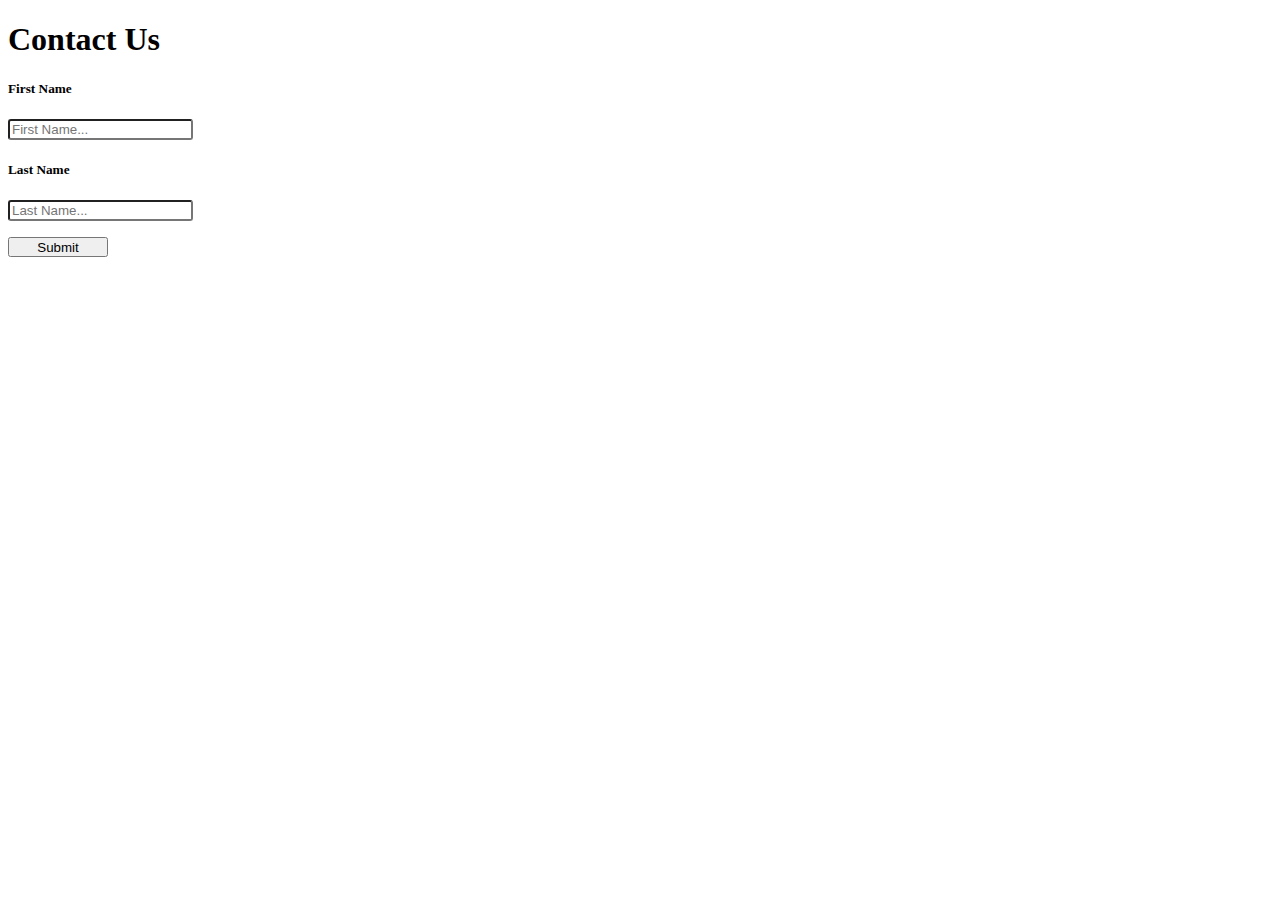
<file: dataForm.html>
<!doctype html>
<html lang="en">
  <head>
    <meta charset="utf-8">
    <meta name="viewport" content="width=device-width, initial-scale=1">
    <title>Form</title>
    <script>
      
    </script>
  </head>
  <body>
    <h1>Contact Us</h1>
    <h5>First Name</h5>
    <input name="input1" placeholder="First Name..." style="border-radius: 3px;">
    <h5>Last Name</h5>
    <input name="input2" placeholder="Last Name..." style="border-radius: 3px;>
    <h5>Email Address</h5>
    <input name="input3" placeholder="Email Address..." style="border-radius: 3px;>
    <h5>Subject</h5>
    <textarea name="input4" placeholder="Subject..." style="border-radius: 3px;" rows="5" cols="30"></textarea>
    <br>
    <button name="button1" type="submit" style="width: 100px; height: 20px; margin-top: 1rem;">Submit</button>
  </body>
</html>
</file>
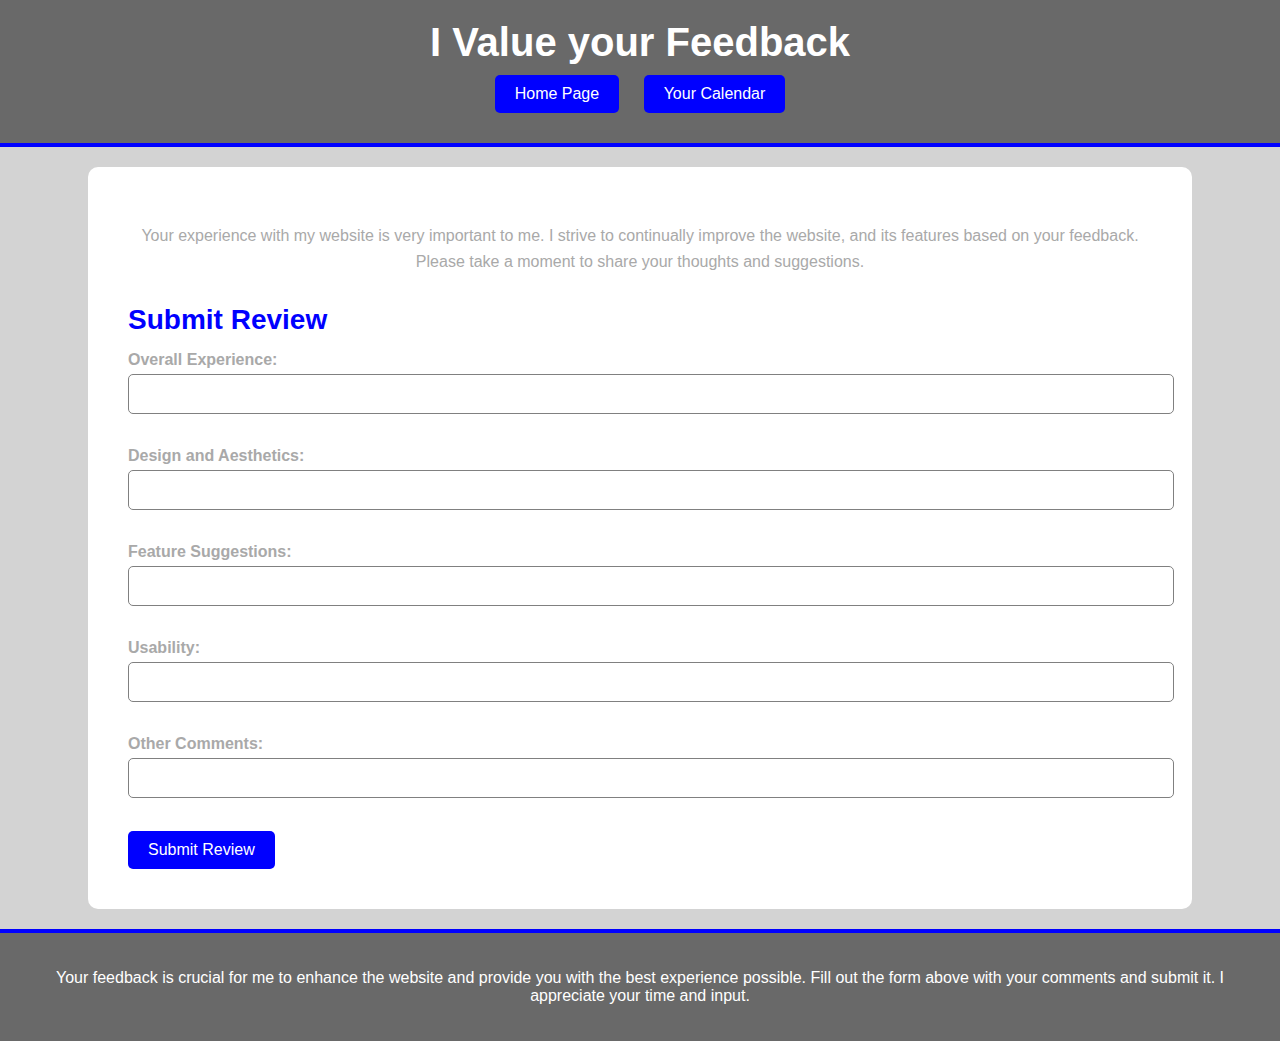
<file: review.html>
<!DOCTYPE html>
<html lang="en">
<head>

<!-- Google tag (gtag.js) -->
<script async src="https://www.googletagmanager.com/gtag/js?id=G-1RNJ3D9BSM"></script>
<script>
  window.dataLayer = window.dataLayer || [];
  function gtag(){dataLayer.push(arguments);}
  gtag('js', new Date());

  gtag('config', 'G-1RNJ3D9BSM');
</script>

    <meta charset="UTF-8">
    <meta name="description" content="Your interactive calendar">
    <meta name="keywords" content="HTML,Calendar,Scheduling, Events,Event Planning">
    <meta name="author" content="Jacob Waddell"
    <meta name="viewport" content="width=device-width, initial-scale=1">
    <title>Review Page</title>
    <link rel="stylesheet" href="review.css">
</head>
<body>

<header>
    <h1>I Value your Feedback</h1>
    <nav>
        <button onclick="location.href='index.html'">Home Page</button>
        <button onclick="location.href='calendar.html'">Your Calendar</button>
    </nav>
</header>

<div class="content">
    <p>Your experience with my website is very important to me. I strive to continually improve the website, and its features based on your feedback. Please take a moment to share your thoughts and suggestions.</p>

    <h2>Submit Review</h2>
    <form>
        <label for="experience">Overall Experience:</label><br>
        <input type="text" id="experience" name="experience"><br><br>

        <label for="design">Design and Aesthetics:</label><br>
        <input type="text" id="design" name="design"><br><br>

        <label for="features">Feature Suggestions:</label><br>
        <input type="text" id="features" name="features"><br><br>

        <label for="usability">Usability:</label><br>
        <input type="text" id="usability" name="usability"><br><br>

        <label for="comments">Other Comments:</label><br>
        <input type="text" id="comments" name="comments"><br><br>

        <input type="submit" value="Submit Review">
    </form>
</div>

<footer>
    <p>Your feedback is crucial for me to enhance the website and provide you with the best experience possible. Fill out the form above with your comments and submit it. I appreciate your time and input.</p>
</footer>

</body>
</html>
</file>
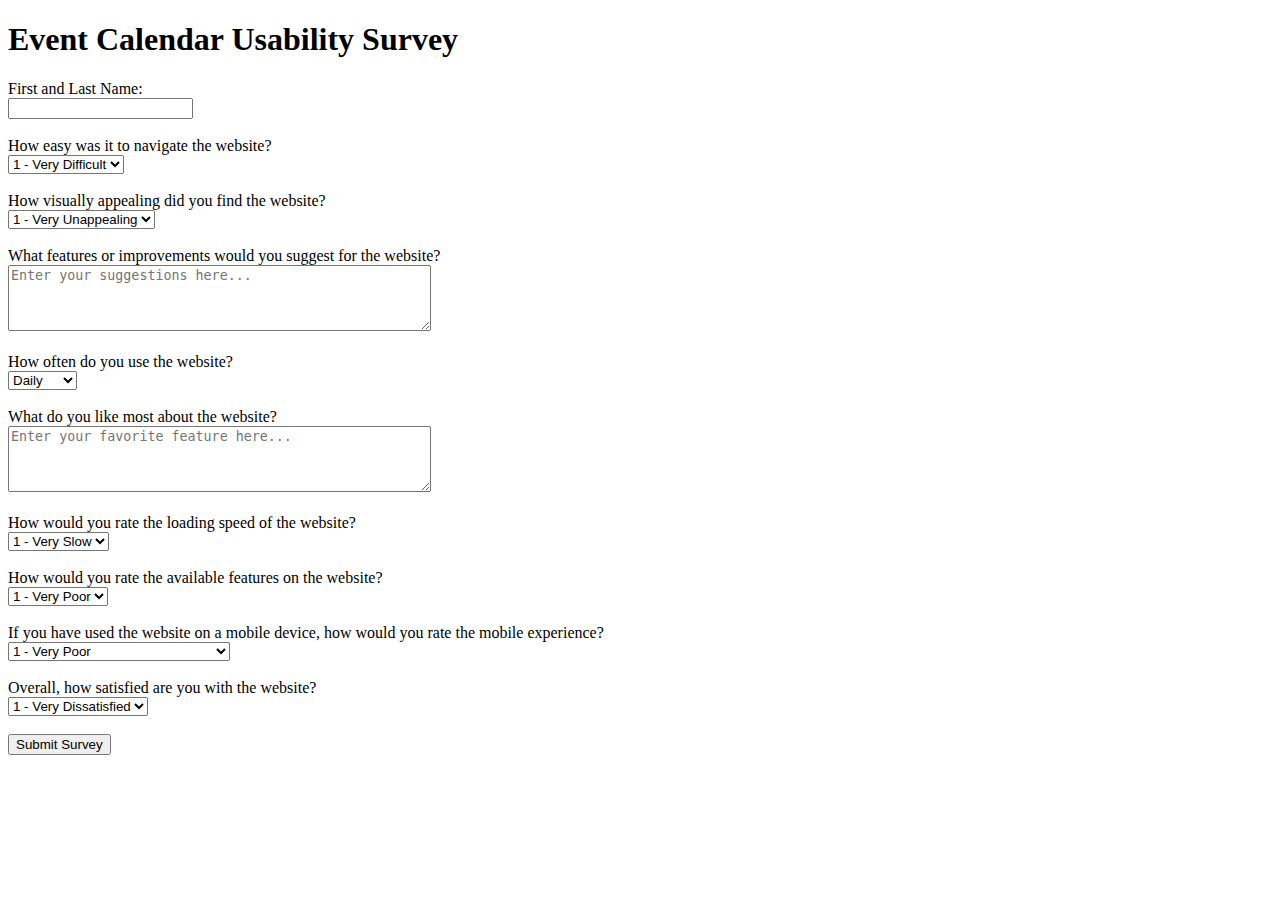
<file: survey.html>
<!DOCTYPE html>
<html lang="en">
<head>
    <meta charset="UTF-8">
    <meta name="viewport" content="width=device-width, initial-scale=1.0">
    <title>Calendar Website Usability Survey</title>
    <script>
        function showConfirmation(event) {
            event.preventDefault(); 
            document.getElementById("confirmation-message").style.display = "block"; 
        }
    </script>
</head>
<body>
    <h1>Event Calendar Usability Survey</h1>
    
    <form onsubmit="showConfirmation(event)">
        
        <label for="name">First and Last Name:</label><br>
        <input type="text" id="name" name="name" required><br><br>

        <label for="ease-of-use">How easy was it to navigate the website?</label><br>
        <select id="ease-of-use" name="ease-of-use" required>
            <option value="1">1 - Very Difficult</option>
            <option value="2">2 - Difficult</option>
            <option value="3">3 - Neutral</option>
            <option value="4">4 - Easy</option>
            <option value="5">5 - Very Easy</option>
        </select><br><br>

        <label for="visual-appeal">How visually appealing did you find the website?</label><br>
        <select id="visual-appeal" name="visual-appeal" required>
            <option value="1">1 - Very Unappealing</option>
            <option value="2">2 - Unappealing</option>
            <option value="3">3 - Neutral</option>
            <option value="4">4 - Appealing</option>
            <option value="5">5 - Very Appealing</option>
        </select><br><br>

        <label for="improvements">What features or improvements would you suggest for the website?</label><br>
        <textarea id="improvements" name="improvements" rows="4" cols="50" placeholder="Enter your suggestions here..."></textarea><br><br>

        <label for="frequency">How often do you use the website?</label><br>
        <select id="frequency" name="frequency" required>
            <option value="daily">Daily</option>
            <option value="weekly">Weekly</option>
            <option value="monthly">Monthly</option>
            <option value="rarely">Rarely</option>
            <option value="never">Never</option>
        </select><br><br>

        <label for="best-feature">What do you like most about the website?</label><br>
        <textarea id="best-feature" name="best-feature" rows="4" cols="50" placeholder="Enter your favorite feature here..."></textarea><br><br>

        <label for="loading-speed">How would you rate the loading speed of the website?</label><br>
        <select id="loading-speed" name="loading-speed" required>
            <option value="1">1 - Very Slow</option>
            <option value="2">2 - Slow</option>
            <option value="3">3 - Neutral</option>
            <option value="4">4 - Fast</option>
            <option value="5">5 - Very Fast</option>
        </select><br><br>

        <label for="features-rating">How would you rate the available features on the website?</label><br>
        <select id="features-rating" name="features-rating" required>
            <option value="1">1 - Very Poor</option>
            <option value="2">2 - Poor</option>
            <option value="3">3 - Neutral</option>
            <option value="4">4 - Good</option>
            <option value="5">5 - Excellent</option>
        </select><br><br>

        <label for="mobile-experience">If you have used the website on a mobile device, how would you rate the mobile experience?</label><br>
        <select id="mobile-experience" name="mobile-experience" required>
            <option value="1">1 - Very Poor</option>
            <option value="2">2 - Poor</option>
            <option value="3">3 - Neutral</option>
            <option value="4">4 - Good</option>
            <option value="5">5 - Excellent</option>
            <option value="not-applicable">I have not used the site on mobile</option>
        </select><br><br>

        <label for="overall-satisfaction">Overall, how satisfied are you with the website?</label><br>
        <select id="overall-satisfaction" name="overall-satisfaction" required>
            <option value="1">1 - Very Dissatisfied</option>
            <option value="2">2 - Dissatisfied</option>
            <option value="3">3 - Neutral</option>
            <option value="4">4 - Satisfied</option>
            <option value="5">5 - Very Satisfied</option>
        </select><br><br>

        <button type="submit">Submit Survey</button>

    </form>
    
    <p id="confirmation-message" style="display:none; color:green;">
        Thank you! Your response has been recorded.
    </p>
</body>
</html>
</file>
<file: review.css>
/* Body Format */
body {
    margin: 0;
    padding: 0;
    font-family: Arial, sans-serif;
    background-color: lightgray;
    color: black;
}

/* Header Format */
header {
    background-color: dimgray;
    color: white;
    padding: 20px;
    text-align: center;
    border-bottom: 4px solid blue;
}

header h1 {
    margin: 0;
    font-size: 2.5rem;
}

/* Navigation buttons Format */
nav button {
    background-color: blue;
    color: white;
    border: none;
    padding: 10px 20px;
    margin: 10px;
    font-size: 1rem;
    cursor: pointer;
    border-radius: 5px;
}

nav button:hover {
    background-color: darkblue;
}

/* Content Format */
.content {
    background-color: white;
    padding: 40px;
    margin: 20px auto;
    width: 80%;
    border-radius: 10px;
}

.content p {
    line-height: 1.6;
    font-size: 1rem;
    color: darkgray;
    text-align: center;
}

.content h2 {
    color: blue;
    font-size: 1.75rem;
    margin-top: 30px;
    margin-bottom: 15px;
}

.content label {
    font-weight: bold;
    color: darkgray;
}

.content input[type="text"] {
    width: 100%;
    padding: 10px;
    margin-top: 5px;
    margin-bottom: 15px;
    border: 1px solid gray;
    border-radius: 5px;
    font-size: 1rem;
}

.content input[type="submit"] {
    background-color: blue;
    color: white;
    border: none;
    padding: 10px 20px;
    font-size: 1rem;
    cursor: pointer;
    border-radius: 5px;
}

.content input[type="submit"]:hover {
    background-color: darkblue;
}

/* Footer Format */
footer {
    background-color: dimgray;
    color: white;
    padding: 20px;
    text-align: center;
    border-top: 4px solid blue;
}
</file>
